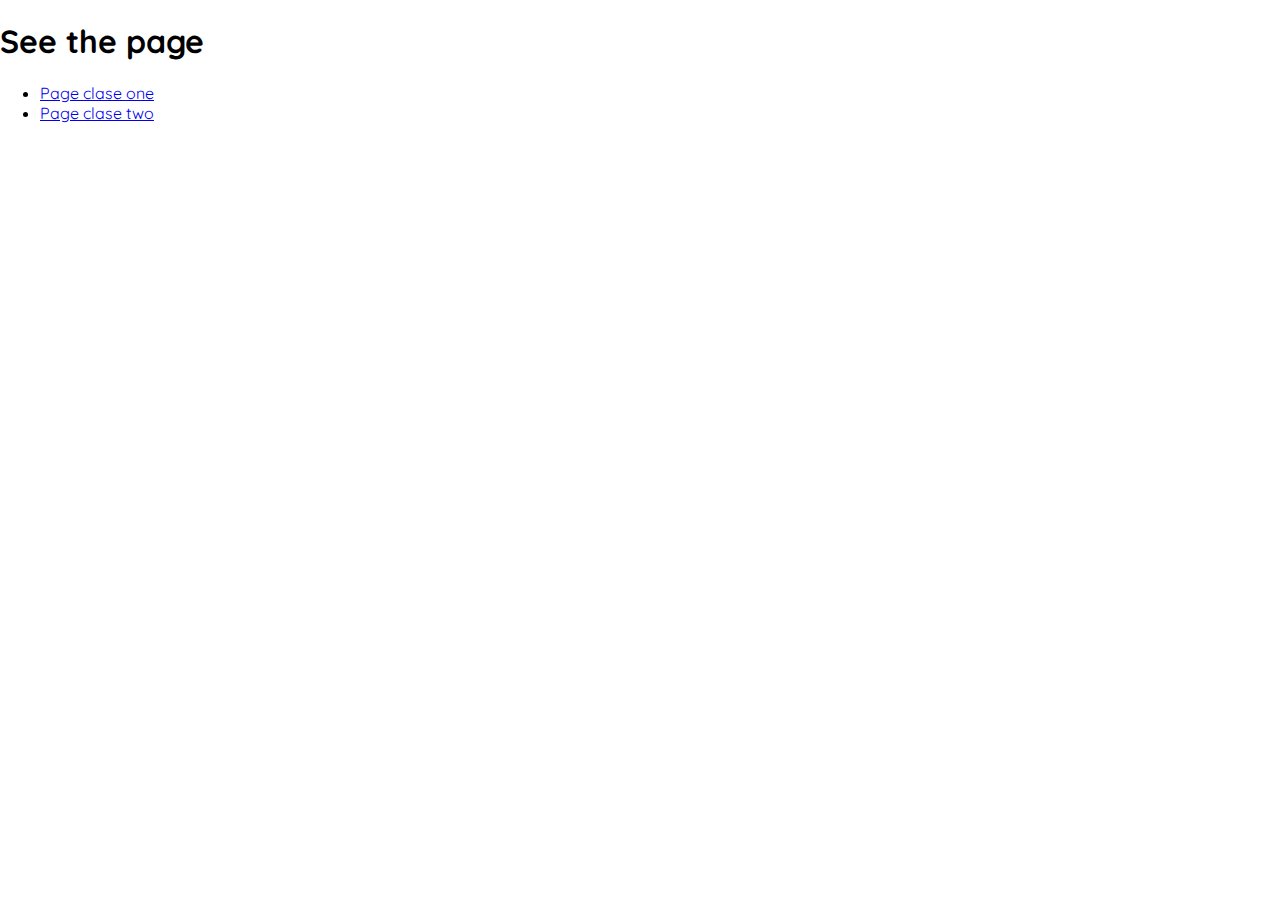
<file: index.html>
<!DOCTYPE html>
<html lang="es">
<head>
    <meta charset="UTF-8">
    <meta http-equiv="X-UA-Compatible" content="IE=edge">
    <meta name="viewport" content="width=device-width, initial-scale=1.0">
    <link rel="stylesheet" href="css/style.css">
    <title>Entrar a otras webs    </title>
</head>
<body>
    <h1>See the page</h1>
    <ul>
        <li><a href="clase-1.html">Page clase one</a></li>
        <li><a href="clase-2.html">Page clase two</a></li>
    </ul>
</html>
</file>
<file: css/style.css>
@import url('https://fonts.googleapis.com/css2?family=Quicksand:wght@300;500;700&display=swap');

:root{
    --white: #FFFFFF;
    --black: #000000;
    --dark: #232830;
    --very-light-pink: #C7C7C7;
    --text-input-field: #F7F7F7;
    --hospital-green: #ACD9B2;
}
body{
    font-family: 'Quicksand', sans-serif;
    margin: 0;
}
.login{
    width: 100%;
    height: 100vh;
    display: grid;
    place-items: center;
}
.email{
    width: 100%;
    height: 100vh;
    display: grid;
    place-items: center;
}
.container{
    display: grid;
    grid-template-rows: auto 1fr auto;
    width: 300px;
    justify-items: center;
}
.form-container{
    display: grid;
    grid-template-rows: auto 1fr auto;
    width: 300px;
}
.logo{
    width: 150px;
    margin-bottom: 48px;
    justify-self: center;
    display: none;
}
.title{
    font-size: 18px;
    margin-bottom:12px;
    text-align: center;
}
.subtitle{
    font-size: 16;
    color: var(--very-light-pink);
    font-weight: 300;
    margin-top: 0;
    margin-bottom: 32px;
    text-align: center;
}
.form{
    display: flex;
    flex-direction: column;
    margin-bottom: 12px;
}
.label{
    font-size: 14px;
    font-weight: bold;
    margin-bottom: 4px;
}
.input{
    background-color: var(--text-input-field);
    border: none;
    border-radius:8px;
    height: 30px;
    font-size: 16px;
    padding: 5px;
}
.email-img{
    width: 132px;
    height: 132px;
    border-radius: 50%;
    background-color: var(--text-input-field);
    display: flex;
    justify-content: center;
    align-items: center;
    margin-bottom: 24px;
}
.email-img img{
    width: 80px;
}
.resent{
    font-size: 14px;
}
.resent span{
    color: var(--very-light-pink);
}
.resent a{
    color: var(--hospital-green);
    text-decoration: none;
}
.primary-button{
    background-color: var(--hospital-green);
    border-radius: 8px;
    border: none;
    color: var(--white);
    width: 100%;
    cursor: pointer;
    font-size: 16px;
    font-weight: bold;
    height: 50px;
}
.login-button{
    margin-top: 14px;
    margin-bottom: 30px;
}
@media (max-width: 640px) {
    .logo{
        display: block;
    }
}
</file>
